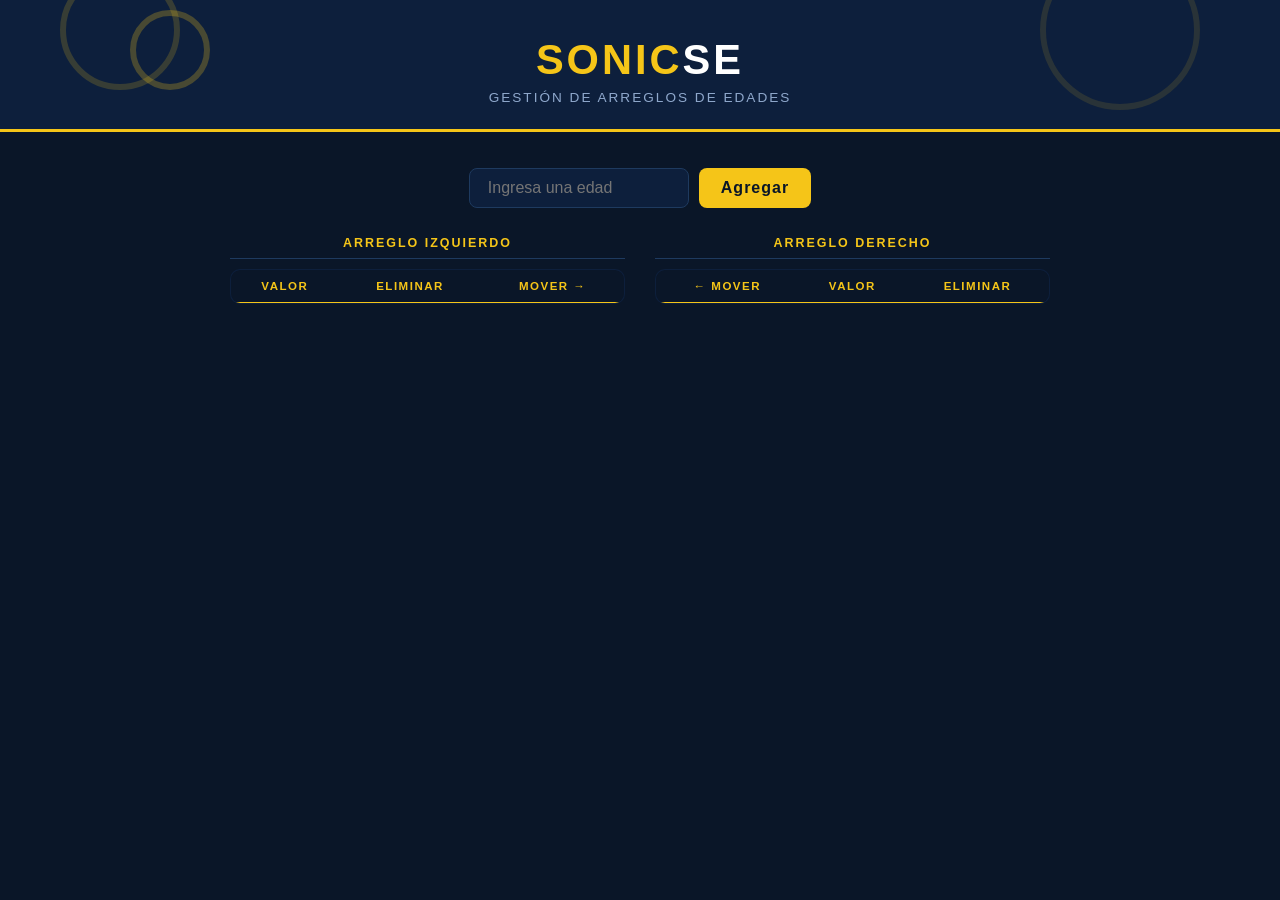
<file: index.html>
<!DOCTYPE html>
<html lang="es">
<head>
    <meta charset="UTF-8">
    <title>Sonicse — Gestión de Arreglos</title>
    <link rel="stylesheet" href="T3Arreglos.css">
</head>
<body>
 
    <header>
        <div class="ring ring-1"></div>
        <div class="ring ring-2"></div>
        <div class="ring ring-3"></div>
        <div class="brand">
            <span class="brand-sonic">Sonic</span><span class="brand-se">se</span>
        </div>
        <p class="brand-sub">Gestión de Arreglos de Edades</p>
    </header>
 
    <main>
        <div class="input-area">
            <input type="text" id="txtEdad" placeholder="Ingresa una edad" />
            <button onclick="agregarEdad()">Agregar</button>
        </div>
 
        <div class="tablas">
            <div class="lado">
                <h2>Arreglo Izquierdo</h2>
                <table>
                    <thead>
                        <tr>
                            <th>Valor</th>
                            <th>Eliminar</th>
                            <th>Mover →</th>
                        </tr>
                    </thead>
                    <tbody id="tablaIzquierda"></tbody>
                </table>
            </div>
 
            <div class="lado">
                <h2>Arreglo Derecho</h2>
                <table>
                    <thead>
                        <tr>
                            <th>← Mover</th>
                            <th>Valor</th>
                            <th>Eliminar</th>
                        </tr>
                    </thead>
                    <tbody id="tablaDerecha"></tbody>
                </table>
            </div>
        </div>
    </main>
    <script src="T1Arreglos.js"></script>
</body>
</html>
</file>
<file: T3Arreglos.css>
* {
    box-sizing: border-box;
    margin: 0;
    padding: 0;
}

body {
    font-family: 'Segoe UI', sans-serif;
    background: #0a1628;
    color: #e8eaf0;
    min-height: 100vh;
    display: flex;
    flex-direction: column;
    align-items: center;
}

header {
    position: relative;
    width: 100%;
    background: #0d1f3c;
    border-bottom: 3px solid #f5c518;
    text-align: center;
    padding: 36px 20px 24px;
    overflow: hidden;
}

.ring {
    position: absolute;
    border-radius: 50%;
    border: 6px solid #f5c518;
    opacity: 0.18;
}

.ring-1 {
    width: 120px;
    height: 120px;
    top: -30px;
    left: 60px;
}

.ring-2 {
    width: 80px;
    height: 80px;
    top: 10px;
    left: 130px;
    opacity: 0.25;
}

.ring-3 {
    width: 160px;
    height: 160px;
    top: -50px;
    right: 80px;
    opacity: 0.12;
}

.brand {
    font-size: 2.6rem;
    font-weight: 800;
    letter-spacing: 3px;
    text-transform: uppercase;
    position: relative;
    z-index: 1;
}

.brand-sonic {
    color: #f5c518;
}

.brand-se {
    color: #ffffff;
}

.brand-sub {
    color: #8fa8cc;
    font-size: 0.85rem;
    letter-spacing: 2px;
    text-transform: uppercase;
    margin-top: 6px;
    position: relative;
    z-index: 1;
}

main {
    width: 100%;
    max-width: 860px;
    padding: 36px 20px;
    display: flex;
    flex-direction: column;
    align-items: center;
    gap: 28px;
}

.input-area {
    display: flex;
    gap: 10px;
}

.input-area input[type="text"] {
    padding: 10px 18px;
    border-radius: 8px;
    border: 1.5px solid #1e3a5f;
    background: #0d1f3c;
    color: #e8eaf0;
    font-size: 1rem;
    outline: none;
    transition: border 0.2s;
    width: 220px;
}

.input-area input[type="text"]:focus {
    border-color: #f5c518;
}

.input-area button {
    padding: 10px 22px;
    background: #f5c518;
    color: #0a1628;
    border: none;
    border-radius: 8px;
    cursor: pointer;
    font-size: 1rem;
    font-weight: 700;
    letter-spacing: 1px;
    transition: background 0.2s, transform 0.1s;
}

.input-area button:hover {
    background: #e6b800;
}

.input-area button:active {
    transform: scale(0.97);
}

.tablas {
    display: flex;
    gap: 30px;
    width: 100%;
}

.lado {
    flex: 1;
}

.lado h2 {
    text-align: center;
    font-size: 0.78rem;
    letter-spacing: 2px;
    text-transform: uppercase;
    color: #f5c518;
    margin-bottom: 10px;
    padding-bottom: 8px;
    border-bottom: 1px solid #1e3a5f;
}

table {
    width: 100%;
    border-collapse: collapse;
    background: #0d1f3c;
    border-radius: 10px;
    overflow: hidden;
    border: 1px solid #1e3a5f;
}

thead tr {
    background: #0a1628;
    border-bottom: 2px solid #f5c518;
}

th {
    padding: 10px 8px;
    font-size: 0.72rem;
    letter-spacing: 1.5px;
    text-transform: uppercase;
    color: #f5c518;
}

td {
    padding: 10px 8px;
    text-align: center;
    border-top: 1px solid #122040;
    font-size: 0.95rem;
}

.btn-eliminar {
    padding: 5px 13px;
    background: #c0392b;
    color: #fff;
    border: none;
    border-radius: 5px;
    cursor: pointer;
    font-size: 0.82rem;
    font-weight: 600;
    transition: background 0.2s;
}

.btn-eliminar:hover {
    background: #a93226;
}

.btn-mover {
    padding: 5px 13px;
    background: #f5c518;
    color: #0a1628;
    border: none;
    border-radius: 5px;
    cursor: pointer;
    font-size: 0.95rem;
    font-weight: 700;
    transition: background 0.2s;
}

.btn-mover:hover {
    background: #e6b800;
}

.empty-row td {
    color: #2a4a6e;
    font-style: italic;
    font-size: 0.82rem;
    padding: 18px 0;
}
</file>
